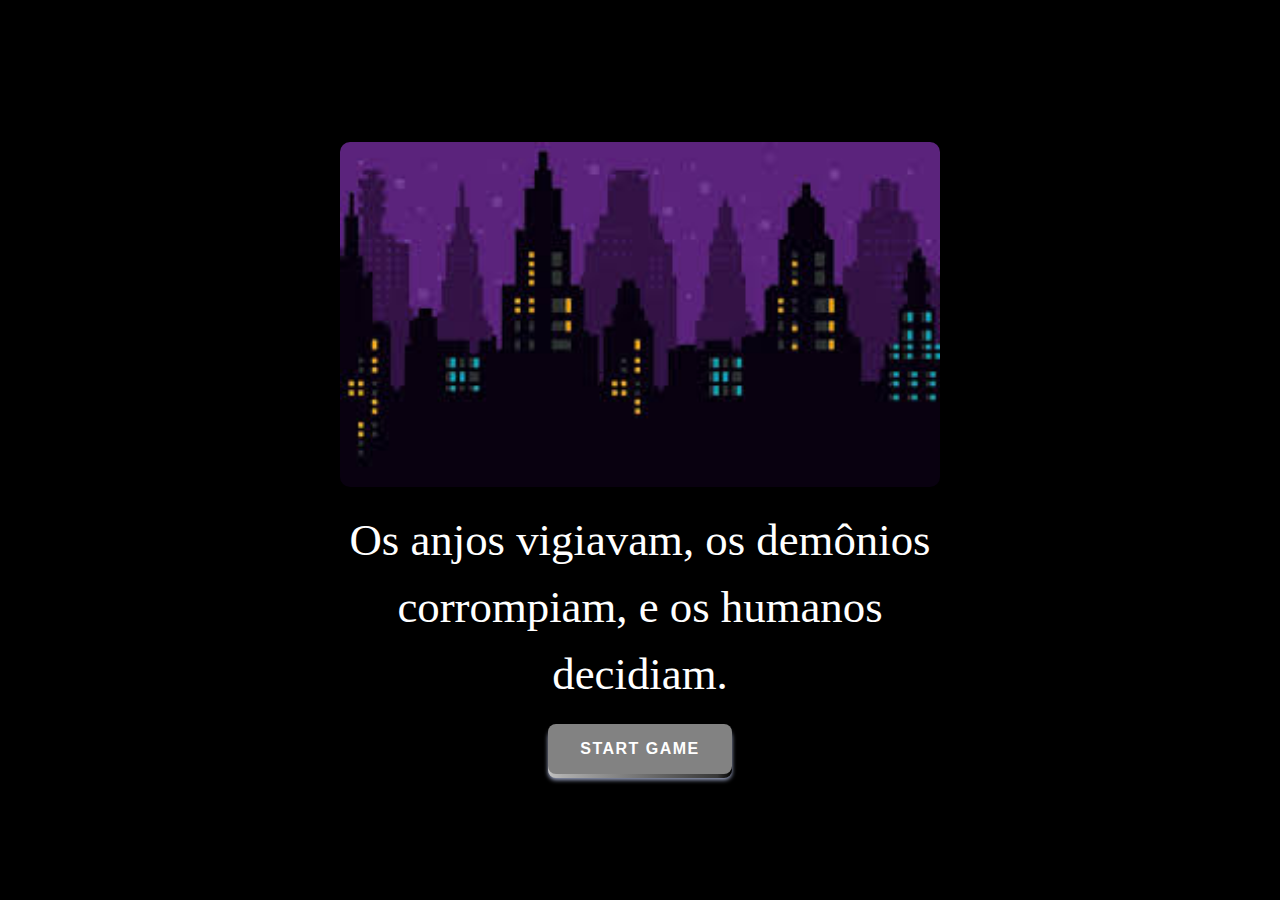
<file: index.html>
<!DOCTYPE html>
<html lang="pt-BR">
<head>
  <meta charset="UTF-8" />
  <meta name="viewport" content="width=device-width, initial-scale=1" />
  <title>Ninguém vai ler o título</title>
  <link rel="stylesheet" href="style.css" />
</head>
<body>
 <div class="container">
    <img id="scene-image" src="" alt="Cena da história" />
    <div id="story-text" class="text"></div>
  </div>

<div class="startquizz">
  <a href="main.html">
  <button class="pushable">
  <span class="shadow"></span>
  <span class="edge"></span>
  <span class="front"> Start Game </span>
</button>
  </A>
</div>
 
  
 
  <script src="script.js"></script>
</body>
</html>
</file>
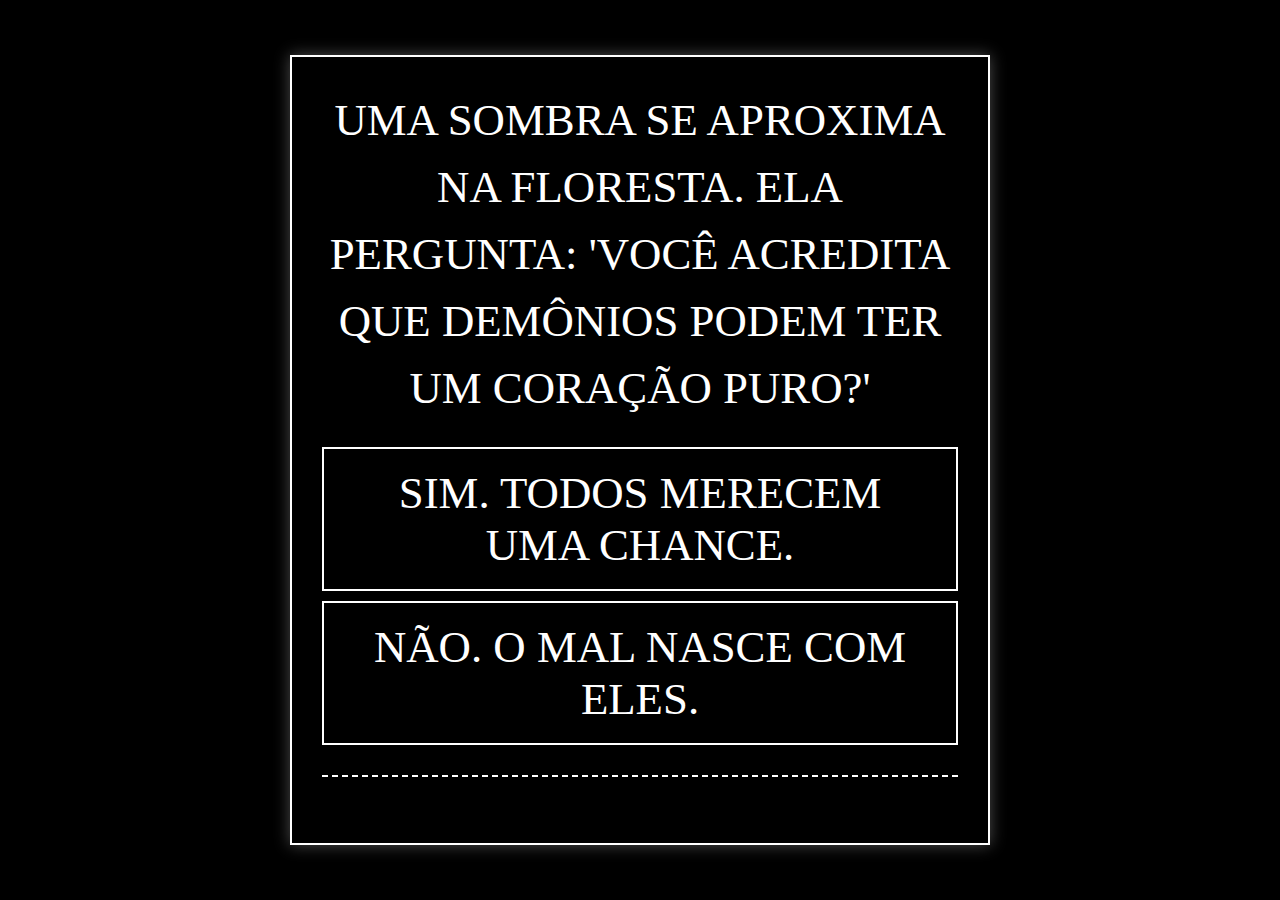
<file: main.html>
<!DOCTYPE html>
<html lang="en">
<head>
    <meta charset="UTF-8">
    <meta name="viewport" content="width=device-width, initial-scale=1.0">
    <link rel="stylesheet" href="style.css">
    <title>Quiz</title>
</head>
<body>
    <div class="caixa-principal">
        <div class="caixa-perguntas"></div>
        <div class="caixa-alternativas"></div>
        <div class="caixa-resultado">
            <p class="texto-resultado"></p>
        </div>
    </div>
    <script src="main.js"></script> 
</body>
</html>
</file>
<file: style.css>
body {
  background-color: black;
  color: white;
  font-family: 'Segoe UI', Tahoma, Geneva, Verdana, sans-serif;
  margin: 0;
  padding: 0;
  display: flex;
  justify-content: center;
  align-items: center;
  height: 100vh;
}

.container {
  text-align: center;
  max-width: 600px;
  padding: 20px;
}
.pushable {
  position: relative;
  background: transparent;
  padding: 0px;
  border: none;
  cursor: pointer;
  outline-offset: 4px;
  outline-color: deeppink;
  transition: filter 250ms;
  -webkit-tap-highlight-color: rgba(0, 0, 0, 0);
}

.shadow {
  position: absolute;
  top: 0;
  left: 0;
  height: 100%;
  width: 100%;
  background: hsl(226, 25%, 69%);
  border-radius: 8px;
  filter: blur(2px);
  will-change: transform;
  transform: translateY(2px);
  transition: transform 600ms cubic-bezier(0.3, 0.7, 0.4, 1);
}

.edge {
  position: absolute;
  top: 0;
  left: 0;
  height: 100%;
  width: 100%;
  border-radius: 8px;
  background: linear-gradient(
    to right,
    hsl(0, 0%, 76%) 0%,
    hsl(0, 0%, 68%) 8%,
    hsl(0, 0%, 22%) 92%,
    hsl(0, 0%, 0%) 100%
  );
}

.front {
  display: block;
  position: relative;
  border-radius: 8px;
  background: hsl(0, 0%, 51%);
  padding: 16px 32px;
  color: white;
  font-weight: 600;
  text-transform: uppercase;
  letter-spacing: 1.5px;
  font-size: 1rem;
  transform: translateY(-4px);
  transition: transform 600ms cubic-bezier(0.3, 0.7, 0.4, 1);
}

.pushable:hover {
  filter: brightness(110%);
}

.pushable:hover .front {
  transform: translateY(-6px);
  transition: transform 250ms cubic-bezier(0.3, 0.7, 0.4, 1.5);
}

.pushable:active .front {
  transform: translateY(-2px);
  transition: transform 34ms;
}

.pushable:hover .shadow {
  transform: translateY(4px);
  transition: transform 250ms cubic-bezier(0.3, 0.7, 0.4, 1.5);
}

.pushable:active .shadow {
  transform: translateY(1px);
  transition: transform 34ms;
}

.pushable:focus:not(:focus-visible) {
  outline: none;
}

img {
  max-width: 600px;
  width: 100%;
  height: auto;
  margin-bottom: 20px;
  border-radius: 10px;
  display: block;
  margin-left: auto;
  margin-right: auto;
}

.text {
  font-family: 'Press Start 2P', cursive;
  font-size: 2.8rem;
  line-height: 1.5;
  opacity: 0;
  transition: opacity 1s ease-in-out;
}
#quiz-container {
  padding: 30px;
}

#question-text {
  font-family: 'Press Start 2P', cursive;
  font-size: 2.8rem;
  margin-bottom: 20px;
}
@import url('https://fonts.googleapis.com/css2?family=Press+Start+2P&display=swap');
#options button {
  background-color: #333;
  color: white;
  padding: 12px 20px;
  margin: 10px;
  border: none;
  border-radius: 5px;
  cursor: pointer;
  transition: background 0.3s;
}

#options button:hover {
  background-color: #555;
}

#next-btn {
  margin-top: 20px;
  padding: 10px 18px;
  font-size: 2.8rem;
  border: none;
  background-color: #000000;
  color: white;
  border-radius: 5px;
  cursor: pointer;
  display: none;
}
body {
    font-family: 'Press Start 2P', cursive; /* Fonte pixelada, se disponível */
    display: flex;
    justify-content: center;
    align-items: center;
    min-height: 100vh;
    background-color: black; /* Fundo preto */
    margin: 0;
    color: white; /* Texto branco */
    text-shadow: 2px 2px black; /* Sombra para melhorar a leitura da fonte pixelada */
    flex-direction: column;
}

/* Importar a fonte "Press Start 2P" do Google Fonts para um efeito pixelado */



.caixa-principal {
   
    background-color: rgba(0, 0, 0, 0.8); /* Fundo semi-transparente para o container */
    border: 2px solid white; /* Borda branca */
    padding: 30px;
    border-radius: 0px; /* Sem borda arredondada para um visual mais quadrado */
    box-shadow: 0 0 15px rgba(255, 255, 255, 0.3); /* Brilho branco sutil */
    width: 90%;
    max-width: 700px;
    text-align: center;
    box-sizing: border-box; /* Garante que padding e border sejam incluídos no width */
}

.caixa-perguntas {
  font-family: 'Press Start 2P', cursive; /* Fonte pixelada, se disponível */
    font-size: 2.8em; /* Ajustado para a fonte pixelada */
    margin-bottom: 25px;
    color: white;
    text-transform: uppercase; /* Maiúsculas como no Undertale */
    line-height: 1.5;
}

.caixa-alternativas {
    display: flex;
    flex-direction: column;
    gap: 10px; /* Espaçamento entre os botões */
}

.caixa-alternativas button {

    display: block;
    width: 100%;
    padding: 18px; /* Padding maior para os botões */
    border: 2px solid white; /* Borda branca */
    background-color: transparent; /* Fundo transparente */
    color: white;
    font-size: 2.8em; /* Ajustado para a fonte pixelada */
    cursor: pointer;
    transition: background-color 0.2s ease, color 0.2s ease;
    text-transform: uppercase;
    font-family: 'Press Start 2P', cursive;
}

.caixa-alternativas button:hover {
    background-color: white; /* Fundo branco ao passar o mouse */
    color: black; /* Texto preto ao passar o mouse */
}

.caixa-resultado {
    margin-top: 30px;
    font-size: 1em; /* Ajustado para a fonte pixelada */
    color: white;
    text-transform: uppercase;
    line-height: 1.6;
    border-top: 2px dashed white; /* Linha divisória */
    padding-top: 20px;
}

.texto-resultado {
    margin-top: 15px;
}

/* Opcional: Adicionar um efeito de digitação suave para o texto */
/* .caixa-perguntas, .texto-resultado {
    overflow: hidden;
    white-space: nowrap;
    animation: typing 2s steps(40, end);
}

@keyframes typing {
    from { width: 0 }
    to { width: 100% }
} */
</file>
